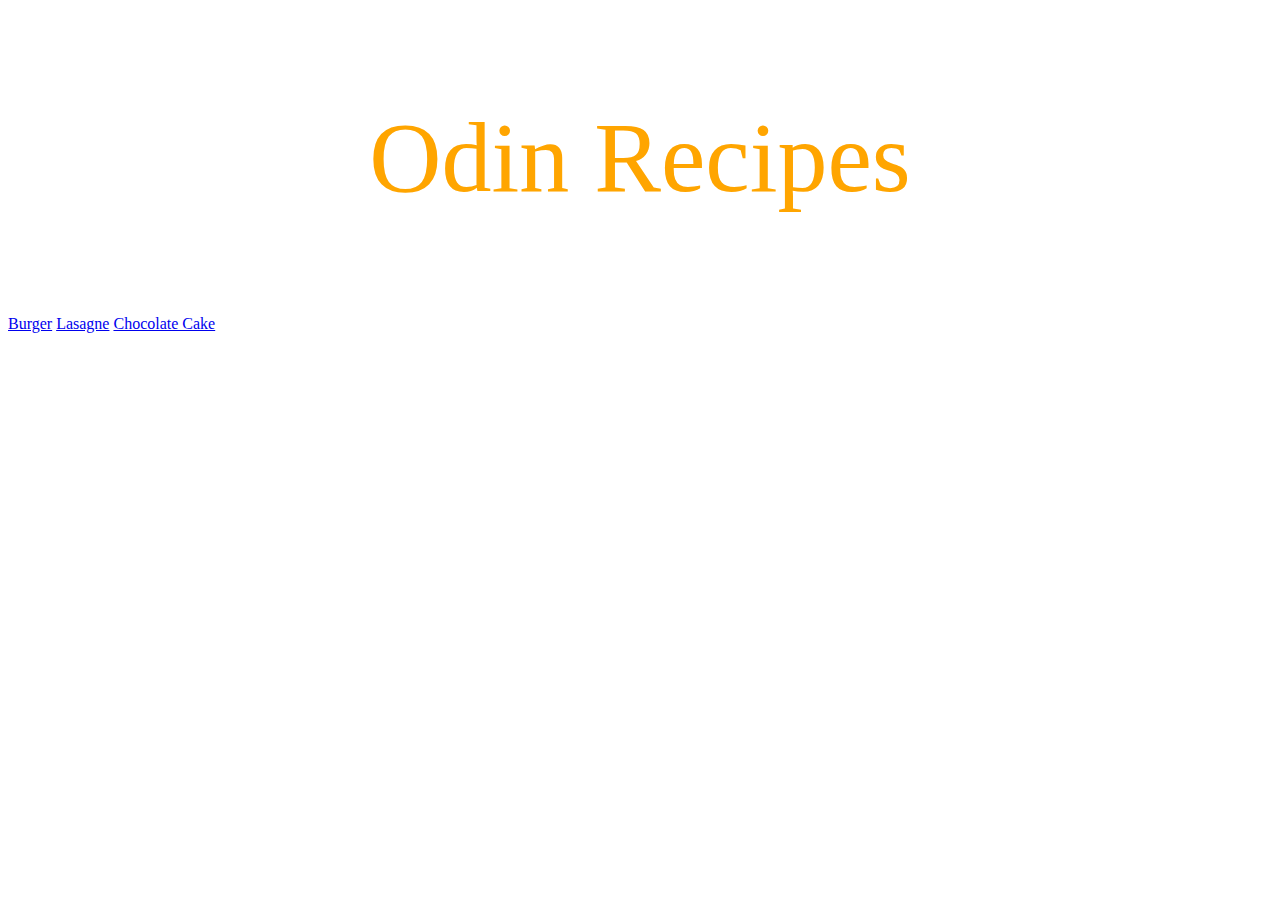
<file: index.html>
<!DOCTYPE html> 
<html lang="en">
    <head>
        <link rel="stylesheet" href="style.css">
        <meta charset="UTF-8">
        <title>Odin Recipes</title>
    </head>
    <body>
        <p class="head">Odin Recipes</p>
        <p class="link"><a href="/Odin-Recipes/Recipes/burger.html">Burger</a> <a href="/Odin-Recipes/Recipes/lasagne.html">Lasagne</a> <a href="/Odin-Recipes/Recipes/chocolate-sponge.html">Chocolate Cake</a>
    </body>
</html>
</file>
<file: style.css>
.head {
    color: orange;
    font-size: 100px;
    text-align: center;
    border: 10px orange;
}
link {
    display: flex;
    align-items: center;
}
</file>
